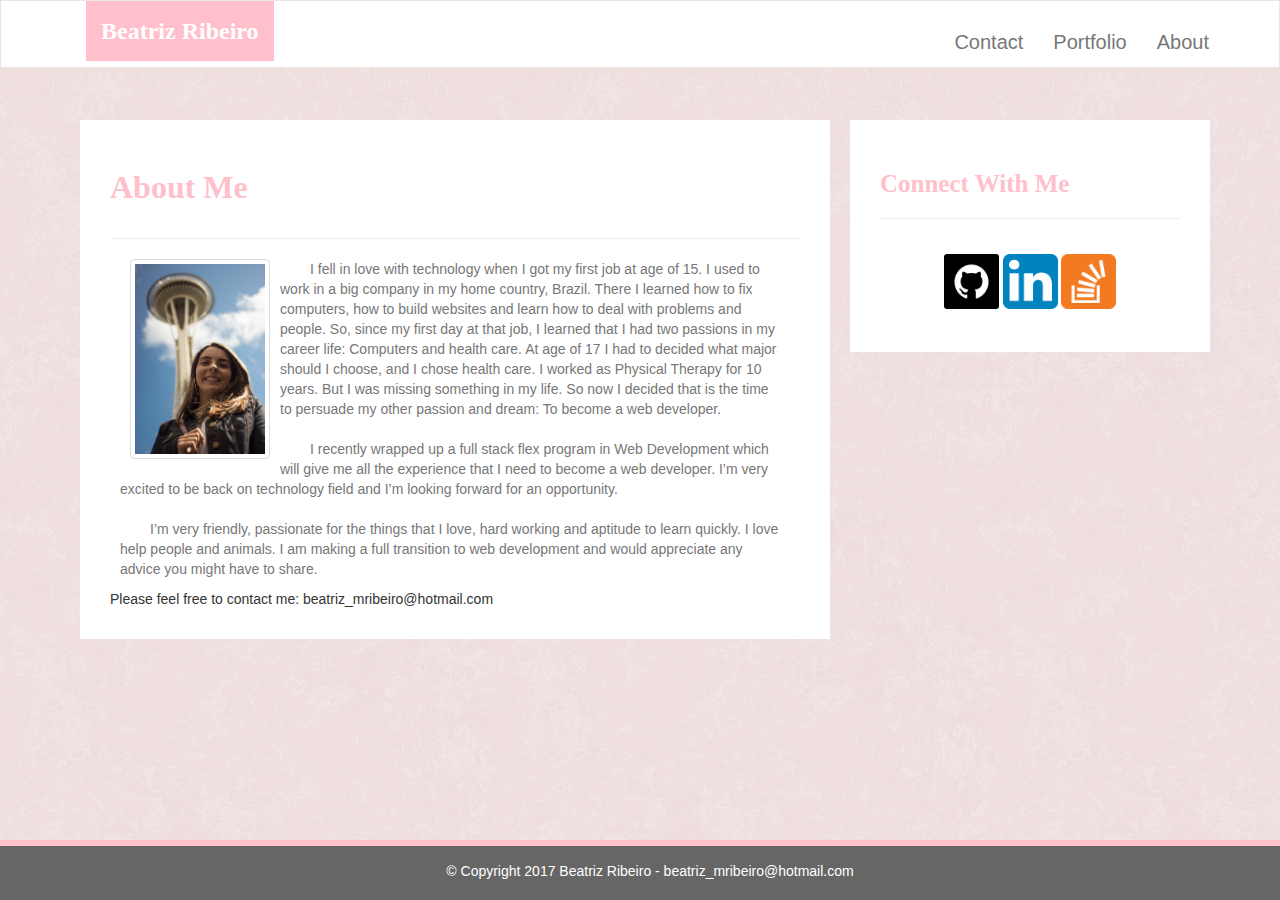
<file: index.html>
<!doctype html>
<html lang="en-us">

<head>


  <meta charset="UTF-8">

  <title>Beatriz Ribeiro Portfolio</title>

  <link rel="stylesheet" href="https://maxcdn.bootstrapcdn.com/bootstrap/3.3.7/css/bootstrap.min.css" integrity="sha384-BVYiiSIFeK1dGmJRAkycuHAHRg32OmUcww7on3RYdg4Va+PmSTsz/K68vbdEjh4u" crossorigin="anonymous">

  <link rel="stylesheet" href="assets/css/style.css" media="screen">

</head>
<body>


  <nav class="navbar navbar-default">
      <div class="container-fluid navbar-custom">


        <div class="row">
          <div class="navbar-header">
            <button type="button" class="navbar-toggle collapsed" data-toggle="collapse" data-target="#bs-example-navbar-collapse-1" aria-expanded="false">
              <span class="sr-only">Toggle navigation</span>
              <span class="icon-bar"></span>
              <span class="icon-bar"></span>
              <span class="icon-bar"></span>
            </button>
            <div class="col-xs-12 phone-nav">
              <a class="navbar-brand" href="#" id="logo">Beatriz Ribeiro</a>
            </div>
          </div>

          <div class="collapse navbar-collapse" id="bs-example-navbar-collapse-1">
            <ul class="nav navbar-nav navbar-right navbar-right-custom">
              <li><a href="contact.html">Contact</a></li>
              <li><a href="portfolio.html">Portfolio</a></li>
              <li><a href="index.html">About</a></li>
            </ul>
          </div>
        </div>
      </div>
    </nav>




 <div class="wrap">
      <div class="container">
        <div class="row">
          <div class="col-md-8">
            <article class="about-me-content">
              <h1 class="about-me-header">About Me</h1>
              <hr class="about-me-hr"/>
             <img src="assets/images/profile_picture.jpg" alt="My Face" style="width: 140px; height:200px;" class="img-thumbnail" alt="Beatriz Ribeiro">
             <p> I fell in love with technology when I got my first job at age of 15.  I used to work in a big company in my home country, Brazil.
                 There I learned how to fix computers, how to build websites and learn how to deal with problems and people. So, since my first day at that job,
                 I learned that I had two passions in my career life: Computers and health care. At age of 17 I had to decided what major should I choose, and I chose health care. I worked as Physical Therapy for 10 years. But I was missing something in my life. So now I decided that is the time to persuade my other passion and dream: To become a web developer. </p>
             <p>I recently wrapped up a full stack flex program in Web Development which will give me all the experience that I need to become a web
                developer. I’m very excited to be back on technology field and I’m looking forward for an opportunity. </p>
             <p>I’m very friendly, passionate for the things that I love, hard working and aptitude to learn quickly. I love help people and animals.
                I am making a full transition to web development and would appreciate any advice you might have to share.</p>

                Please feel free to contact me: beatriz_mribeiro@hotmail.com

            </article>
          </div>
          <div class="col-md-4">


           <section id="connect-with-me-area">
              <div class="connect-with-me-content">
                <h1 class="connect-with-me-header">Connect With Me</h1>
                <hr />
              <div id="images">
                <a href="https://github.com/beatrizmribeiro">
                  <img src="assets/images/github.png" alt="" class="connect-with-me-photo"></a>
                <a href="https://www.linkedin.com/in/beatriz-ribeiro-42859ba4/">
                  <img src="assets/images/linkedin.png" alt="" class="connect-with-me-photo"></a>
                <a href="https://stackoverflow.com/users/8146548/b-ribeiro">
                  <img src="assets/images/overflow.png" alt="" class="connect-with-me-photo"></a>

                </div>
              </div>
            </section>
          </div>




<footer class="footer navbar-fixed-bottom">
    <div class="two-toned-footer-color"></div>
      <p class="text-muted text-muted-footer text-center">
        &#169; Copyright 2017 Beatriz Ribeiro - beatriz_mribeiro@hotmail.com
      </p>
  </footer>

</div>

</body>
</html>
</file>
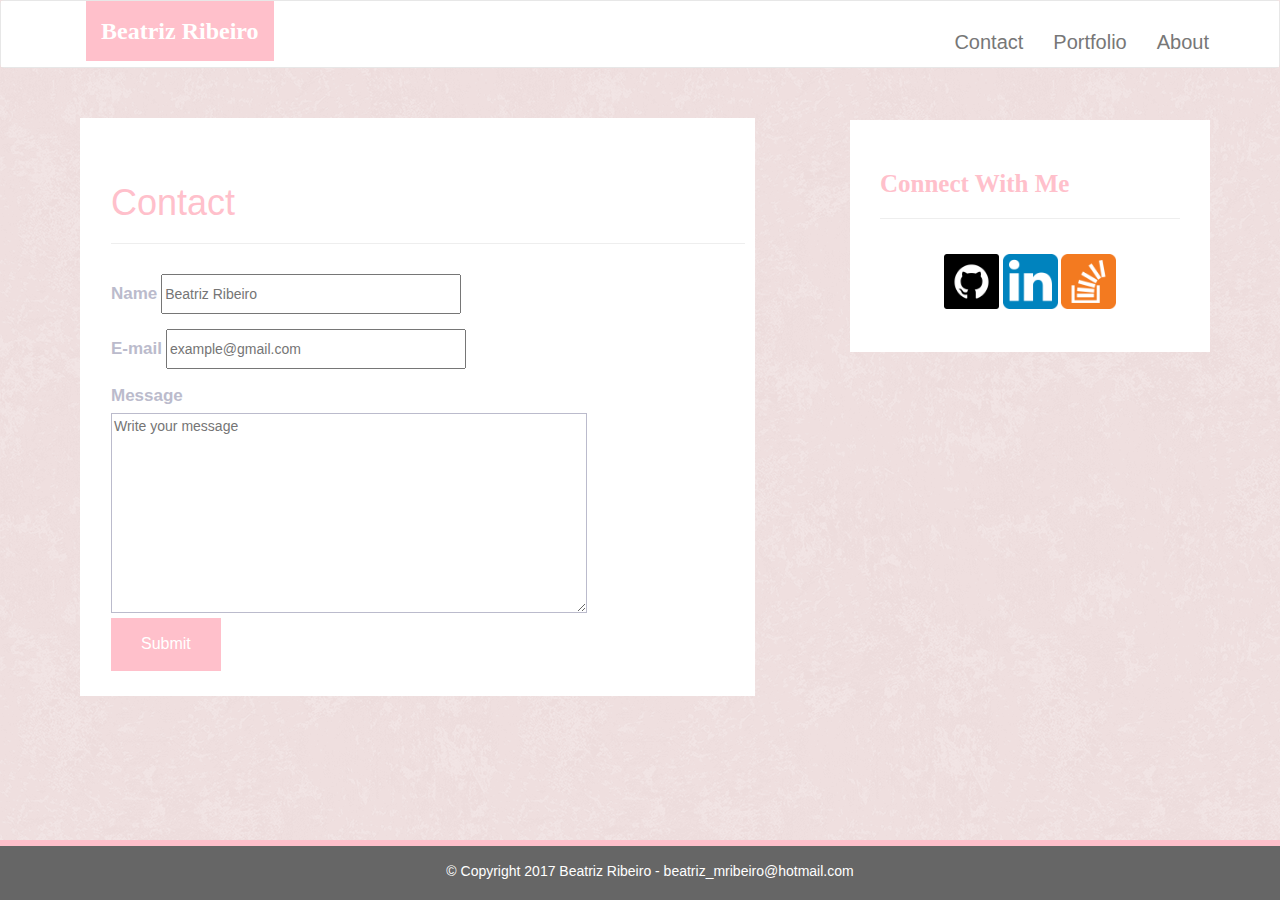
<file: contact.html>
<!doctype html>
<html lang="en-us">

<head>


  <meta charset="UTF-8">

  <title>Beatriz Ribeiro Portfolio</title>

  <link rel="stylesheet" href="https://maxcdn.bootstrapcdn.com/bootstrap/3.3.7/css/bootstrap.min.css" integrity="sha384-BVYiiSIFeK1dGmJRAkycuHAHRg32OmUcww7on3RYdg4Va+PmSTsz/K68vbdEjh4u" crossorigin="anonymous">

  <link rel="stylesheet" href="assets/css/style.css" media="screen">

</head>
<body>


  <nav class="navbar navbar-default">
      <div class="container-fluid navbar-custom">


        <div class="row">
          <div class="navbar-header">
            <button type="button" class="navbar-toggle collapsed" data-toggle="collapse" data-target="#bs-example-navbar-collapse-1" aria-expanded="false">
              <span class="sr-only">Toggle navigation</span>
              <span class="icon-bar"></span>
              <span class="icon-bar"></span>
              <span class="icon-bar"></span>
            </button>
            <div class="col-xs-12 phone-nav">
              <a class="navbar-brand" href="#" id="logo">Beatriz Ribeiro</a>
            </div>
          </div>

          <div class="collapse navbar-collapse" id="bs-example-navbar-collapse-1">
            <ul class="nav navbar-nav navbar-right navbar-right-custom">
              <li><a href="contact.html">Contact</a></li>
              <li><a href="portfolio.html">Portfolio</a></li>
              <li><a href="index.html">About</a></li>
            </ul>
          </div>
        </div>
      </div>
    </nav>






   <div class="wrap">
      <div class="container">
        <section class="row">
          <div class="col-md-8">
            <form class="contact-form">
              <h1 class="contact-form-header">Contact</h1>
              <hr class="contact-hr"/>
              <div class="form">
                <label class="label-name" for="name">Name</label>
                <input type="text" id="name" placeholder="Beatriz Ribeiro" name="user_name" />
              </div>
              <div class="form">
                <label class="label-mail" for="mail">E-mail</label>
                <input type="email" id="mail" placeholder="example@gmail.com" name="user_mail" />
              </div>
              <div class="form">
                <label class="label-msg" for="msg">Message</label><br />
                <textarea id="message" name="user_message_input" placeholder="Write your message" cols=600></textarea>
              </div>
              <button class="submit-btn">Submit</button>
            </form>
          </div>



          <div class="col-md-4">


           <section id="connect-with-me-area">
              <div class="connect-with-me-content">
                <h1 class="connect-with-me-header">Connect With Me</h1>
                <hr />
              <div id="images">
                <a href="https://github.com/beatrizmribeiro">
                  <img src="assets/images/github.png" alt="" class="connect-with-me-photo"></a>
                <a href="https://www.linkedin.com/in/beatriz-ribeiro-42859ba4/">
                  <img src="assets/images/linkedin.png" alt="" class="connect-with-me-photo"></a>
                <a href="https://stackoverflow.com/users/8146548/b-ribeiro">
                  <img src="assets/images/overflow.png" alt="" class="connect-with-me-photo"></a>

                </div>
              </div>
            </section>
          </div>




<footer class="footer navbar-fixed-bottom">
    <div class="two-toned-footer-color"></div>
      <p class="text-muted text-muted-footer text-center">
        &#169; Copyright 2017 Beatriz Ribeiro - beatriz_mribeiro@hotmail.com
      </p>
  </footer>

</div>

</body>
</html>
</file>
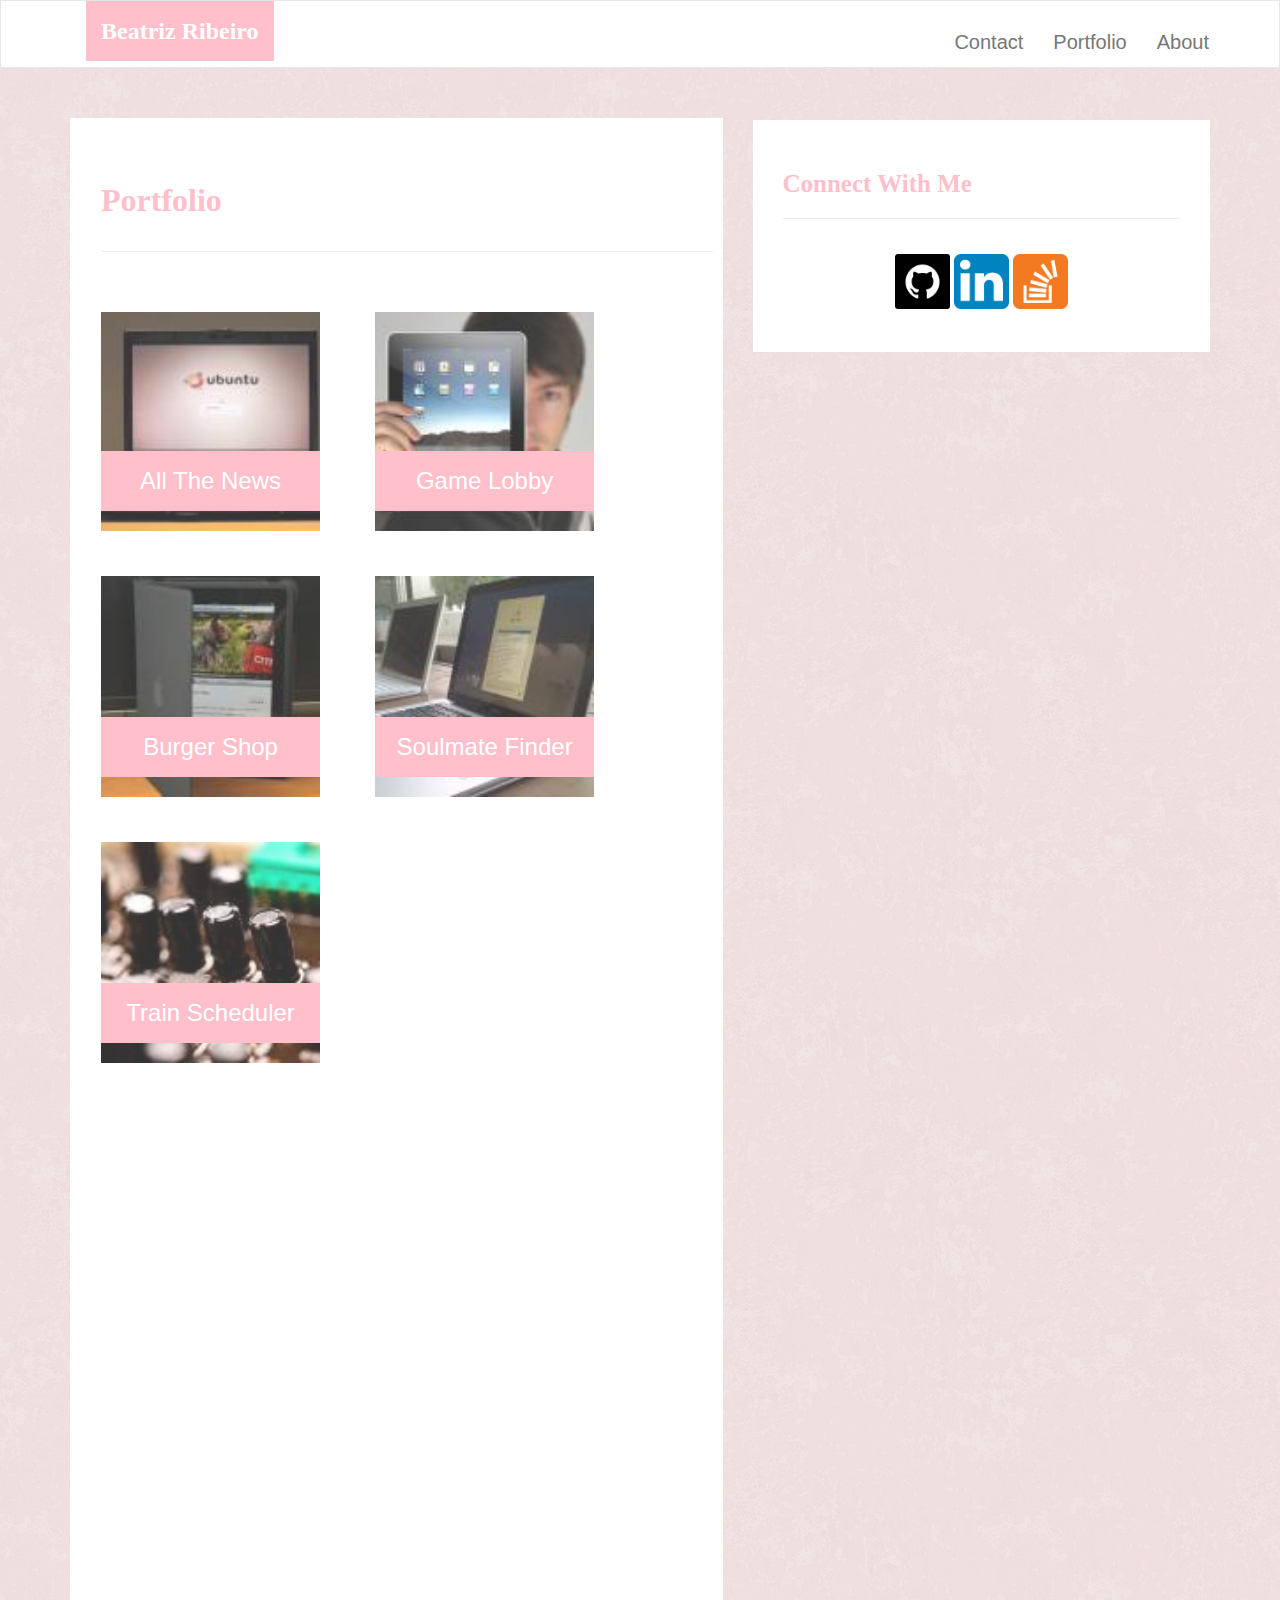
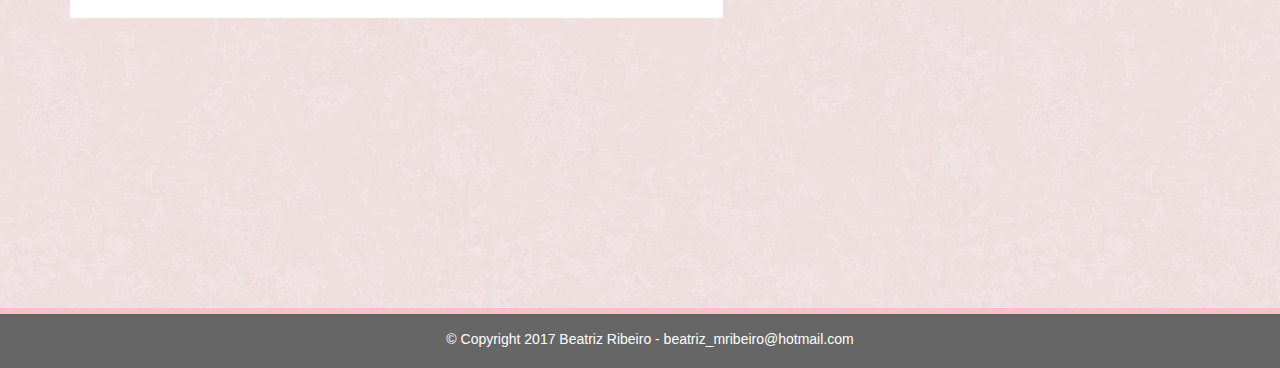
<file: portfolio.html>
<!doctype html>
<html lang="en-us">

<head>


  <meta charset="UTF-8">

  <title>Beatriz Ribeiro Portfolio</title>

  <link rel="stylesheet" href="https://maxcdn.bootstrapcdn.com/bootstrap/3.3.7/css/bootstrap.min.css" integrity="sha384-BVYiiSIFeK1dGmJRAkycuHAHRg32OmUcww7on3RYdg4Va+PmSTsz/K68vbdEjh4u" crossorigin="anonymous">

  <link rel="stylesheet" href="assets/css/style.css" media="screen">

</head>
<body>


  <nav class="navbar navbar-default">
      <div class="container-fluid navbar-custom">


        <div class="row">
          <div class="navbar-header">
            <button type="button" class="navbar-toggle collapsed" data-toggle="collapse" data-target="#bs-example-navbar-collapse-1" aria-expanded="false">
              <span class="sr-only">Toggle navigation</span>
              <span class="icon-bar"></span>
              <span class="icon-bar"></span>
              <span class="icon-bar"></span>
            </button>
            <div class="col-xs-12 phone-nav">
              <a class="navbar-brand" href="#" id="logo">Beatriz Ribeiro</a>
            </div>
          </div>

          <div class="collapse navbar-collapse" id="bs-example-navbar-collapse-1">
            <ul class="nav navbar-nav navbar-right navbar-right-custom">
              <li><a href="contact.html">Contact</a></li>
              <li><a href="portfolio.html">Portfolio</a></li>
              <li><a href="index.html">About</a></li>
            </ul>
          </div>
        </div>
      </div>
    </nav>


  <div class="wrap">
      <div class="container">
        <section class="row">
          <div class="col-md-7">
            <section id="portfolio-area">
              <h1 class="port-header">Portfolio</h1>
              <hr class="port-hr"/>

                  <div class="work">
                    <img src="assets/images/portfolio4.jpg"  alt="allTheNews">
                    <a href="https://peaceful-mountain-77616.herokuapp.com">
                      <h3>All The News</h3>
                    </div>
                  <div class="work">
                    <img src="assets/images/portfolio1.jpg" alt="Game Lobby">
                    <a href="https://secret-hamlet-14932.herokuapp.com">
                      <h3>Game Lobby</h3>
                  </div>

                  <div class="work">
                    <img src="assets/images/portfolio2.jpg" alt="Burger Shop">
                    <a href="https://nameless-refuge-82134.herokuapp.com/">
                      <h3>Burger Shop</h3>
                  </div>

                  <div class="work">
                    <img src="assets/images/portfolio3.jpg" alt="Soulmate Finder">
                    <a href="https://blooming-woodland-59126.herokuapp.com">
                      <h3>Soulmate Finder</h3>
                  </div>
                  <div class="work">
                    <img src="assets/images/portfolio5.jpg" alt="Train-Scheduler">
                    <a href="https://beatrizmribeiro.github.io/Train-Scheduler/">
                      <h3>Train Scheduler</h3>
                    </div>

        </section>

     </div>
          <div class="col-md-5">

  <section id="connect-with-me-area">
              <div class="connect-with-me-content">
                <h1 class="connect-with-me-header">Connect With Me</h1>
                <hr />
              <div id="images">
                <a href="https://github.com/beatrizmribeiro">
                  <img src="assets/images/github.png" alt="" class="connect-with-me-photo"></a>
                <a href="https://www.linkedin.com/in/beatriz-ribeiro-42859ba4/">
                  <img src="assets/images/linkedin.png" alt="" class="connect-with-me-photo"></a>
                <a href="https://stackoverflow.com/users/8146548/b-ribeiro">
                  <img src="assets/images/overflow.png" alt="" class="connect-with-me-photo"></a>

                </div>
              </div>
            </section>
          </div>




<footer class="footer navbar-fixed-bottom">
    <div class="two-toned-footer-color"></div>
      <p class="text-muted text-muted-footer text-center">
        &#169; Copyright 2017 Beatriz Ribeiro
        - beatriz_mribeiro@hotmail.com
      </p>
  </footer>

</div>

</body>
</html>
</file>
<file: assets/css/style.css>
body {
  margin-bottom: 150px;
  font-family: Arial, 'Helvetica Neue', Helvetica, sans-serif;
  background-image: url(../images/pink_rice.png);

}

html {
position: relative;
min-height: 100%;

}


.navbar-custom { background-color: #fff; }

#logo {


  margin-left: 70px;
  height: 60px;
  padding-top: 20px;
  padding-bottom: 5px;
  font-size: 24px;
  font-family: Georgia, Times, 'Times New Roman', serif;
  font-weight: bold;
  color: #fff;
  background: pink;

}

.navbar-right-custom {

  padding-top: 6px;
  padding-right: 20px;
 margin-right: 20px;
  margin-left:30px;
  margin-top: 10px;
  color: #777777;
  text-align:justify;
  line-height:20px;
  font-size:20px;

}

.navbar-default .navbar-nav>li>a:hover { color: pink; }



.about-me-header {

  margin-bottom: 33px;
  font-size: 32px;
  font-family: Georgia, Times, 'Times New Roman', serif;
  color: pink;
  font-weight: bold;

}

.about-me-content {


  margin-top: 32px;
  width: 100%;
  padding: 30px;
  background-color: #fff;
  margin-left:10px;

}

p {
    margin-right: 20px;
  margin-left:10px;
  margin-top: 20px;
  color: #777777;
  text-align:;
  line-height:20px;
  text-indent: 30px;



}

.img-thumbnail {


  float: left;
  margin: 0px 0px 15px 20px;
  margin-right:10px;

}



#connect-with-me-area {


  margin-top: 32px;
  padding: 30px 30px 43px 30px;
  width: 100%;
  background-color: #fff;

}

.connect-with-me-header {

  margin-bottom: 15px;
  font-size: 25px;
  font-family: Georgia, Times, "Times New Roman", serif;
  font-weight: bold;
  color: pink;

}

.connect-with-me-photo {
  height: 55px;
  width: 55px;

}

#images {
  padding-top: 15px;
  text-align: center;

}

.footer {


  position: absolute;
  bottom: 0;
  margin-top: 30px;
  width: 100%;
  height: 60px;
  background-color: #666;

}

.text-muted-footer {


  margin-top: 15px;
  color: #fff;

}

.two-toned-footer-color {


  height: 6px;
  padding-top: 3px;
  background-color: pink;

}


.contact-form {


  margin-top: 30px;
  padding: 45px 10px 25px 31px;
  width: 90%;
  background-color: #fff;
  margin-left:10px;
  color:pink;



}

#contact-form-header,
.port-header {


  margin-bottom: 33px;
  font-size: 32px;
  font-family: Georgia, Times, "Times New Roman", serif;
  color: pink;
  font-weight: bold;

}

#name,
#mail{

  margin-top: -0px;
  margin-bottom: 15px;
  height: 40px;
  width: 300px;


}



#message {


  height: 200px;
  border-color: #bbc;
  width:75%;


}

.label-name,
.label-msg,
.label-mail {

  font-size: 17px;
  color: #bbc;

}

.contact-hr { margin-bottom: 30px; }

.submit-btn {


  padding: 15px 30px;
  color: #fff;
  font-size: 16px;
  font-weight: lighter;
  background-color: pink;
  border: 0;

}


#portfolio-area {

  margin-top: 30px;
  margin-bottom: 200px;
  width: 100%;
  padding: 45px 10px 25px 31px;
  background-color: #fff;
  height:1500px;

}

.port-hr { margin-bottom: 40px; }

.port-imgs {


  margin-bottom: 15px;
  margin-right: 15px;
  width: 233px;
  height: 166px;

}



.work {
  position: relative;
  float: left;
  width: 274px;
  margin: 20px 0 25px;
  overflow: auto;
}
.work:nth-child(even) {
  margin-right: 40px;
}
.work img {
  width: 80%;
  border: 0 none;
  opacity: 0.8;
}
.work h3 {
  position: absolute;
  bottom: 20px;
  width: 80%;
  padding: 15px;
  margin-bottom: 0;
  font-weight: 300;
  line-height: 30px;
  color: #fff;
  text-align: center;
  background: pink;
  border-bottom: 0;
}
@media only screen
and (max-width : 980px) {

  .navbar-header { background-color: pink; }

  #logo {


     margin-left: 0px;
    height: 60px;
    padding-top: 20px;
    padding-bottom: 5px;
    width: 100%;
    text-align: center;

    font-size: 24px;
    font-family: Georgia, Times, "Times New Roman", serif;
    font-weight: bold;
    color: #fff;
    background: pink;

  }

}
</file>
